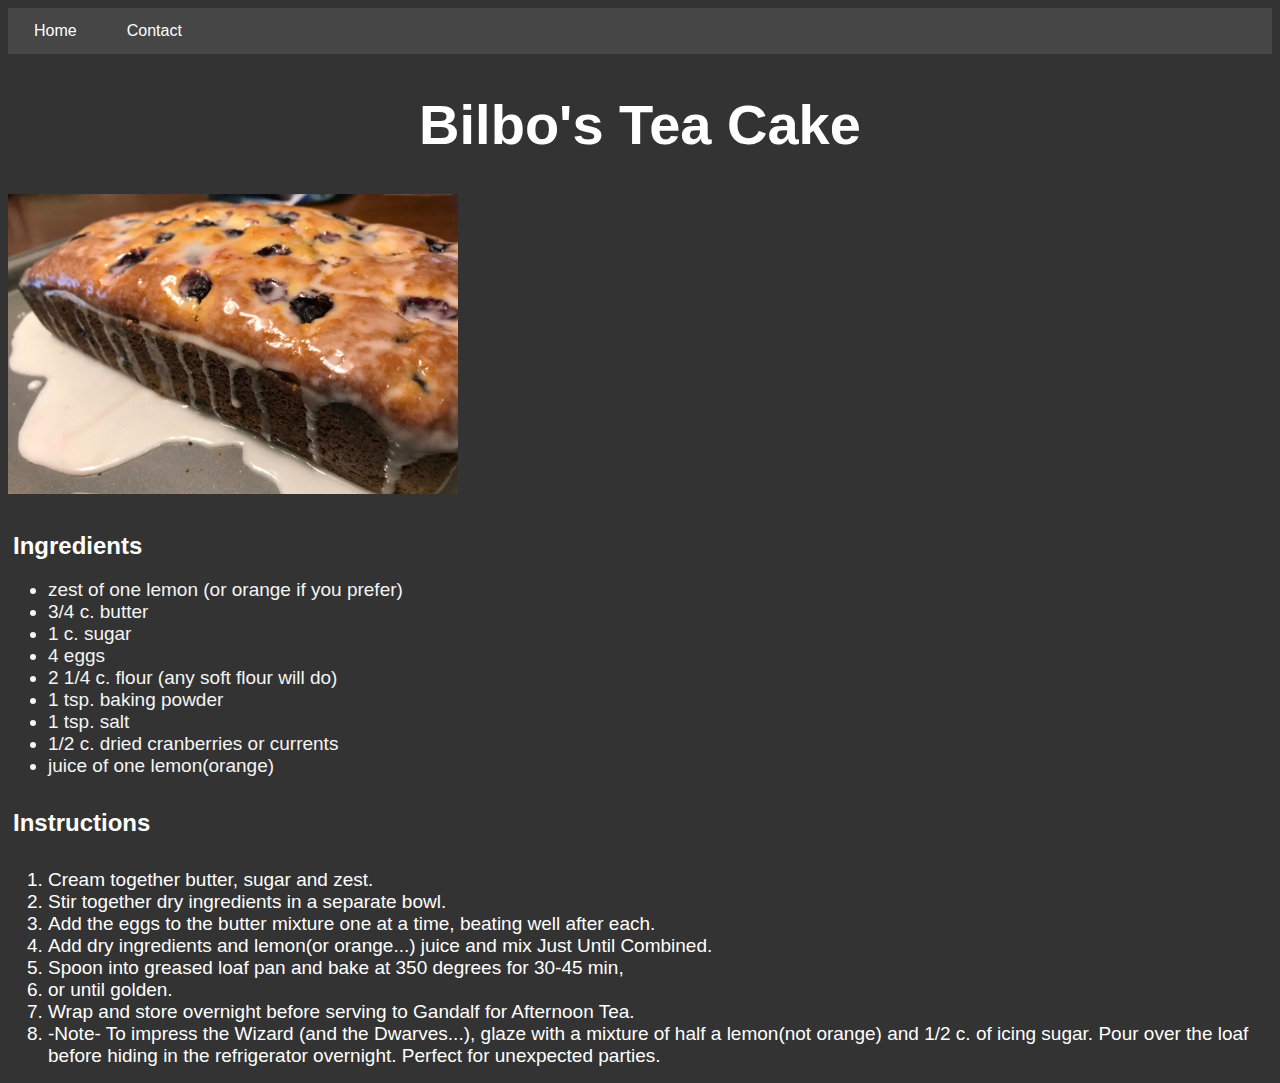
<file: bilbosteacakerecipe.html>
<!DOCTYPE html>

<html>
    <head>
        <meta charset="utf-8">
        <meta http-equiv="X-UA-Compatible" content="IE=edge">
        <title></title>
        <meta name="description" content="">
        <meta name="viewport" content="width=device-width, initial-scale=1">
        <link rel="stylesheet" href="stylesheet.css">
    </head>
    <body>
        <ul id="menu_bar">
            <li><a href="/index.html">Home</a></li>
            <li></a><a href="contact.html">Contact</a></li>
          </ul></a>
    <h1 class="recipe_header">Bilbo's Tea Cake</h1>
    <img src="images/bilbosteacake.jpg" height="300" title="bilbo's tea cake" alt="Bilbo Baggins Tea Cake" >
    <br><br>
    <h1 class="ingredients_header">Ingredients</h1>
    <a class="ingredients_list">
        <ul>
            <li> zest of one lemon (or orange if you prefer)</li>
            <li> 3/4 c. butter</li>
            <li> 1 c. sugar</li>
            <li> 4 eggs</li>
            <li> 2 1/4 c. flour (any soft flour will do)</li>
            <li> 1 tsp. baking powder</li>
            <li> 1 tsp. salt</li>
            <li> 1/2 c. dried cranberries or currents</li>
            <li> juice of one lemon(orange)</li>
        </ul>
    </a>
    <h4 class="instructions_header">Instructions</h4>
      <ol id="instructions_list">
        <li class="instructions_list">Cream together butter, sugar and zest.</li>
        <li class="instructions_list">Stir together dry ingredients in a separate bowl.</li>
        <li class="instructions_list">Add the eggs to the butter mixture one at a time, beating well after each.</li>
        <li class="instructions_list">Add dry ingredients and lemon(or orange...) juice and mix Just Until Combined.</li>
        <li class="instructions_list">Spoon into greased loaf pan and bake at 350 degrees for 30-45 min,</li>
        <li class="instructions_list">or until golden.</li>
        <li class="instructions_list">Wrap and store overnight before serving to Gandalf for Afternoon Tea.</li>
        <li class="instructions_list">-Note- To impress the Wizard (and the Dwarves...), glaze with a mixture of half a lemon(not orange) and 1/2 c. of icing sugar. Pour over the loaf before hiding in the refrigerator overnight. Perfect for unexpected parties.</li>
     </ol>
        
    </body>
</html>
</file>
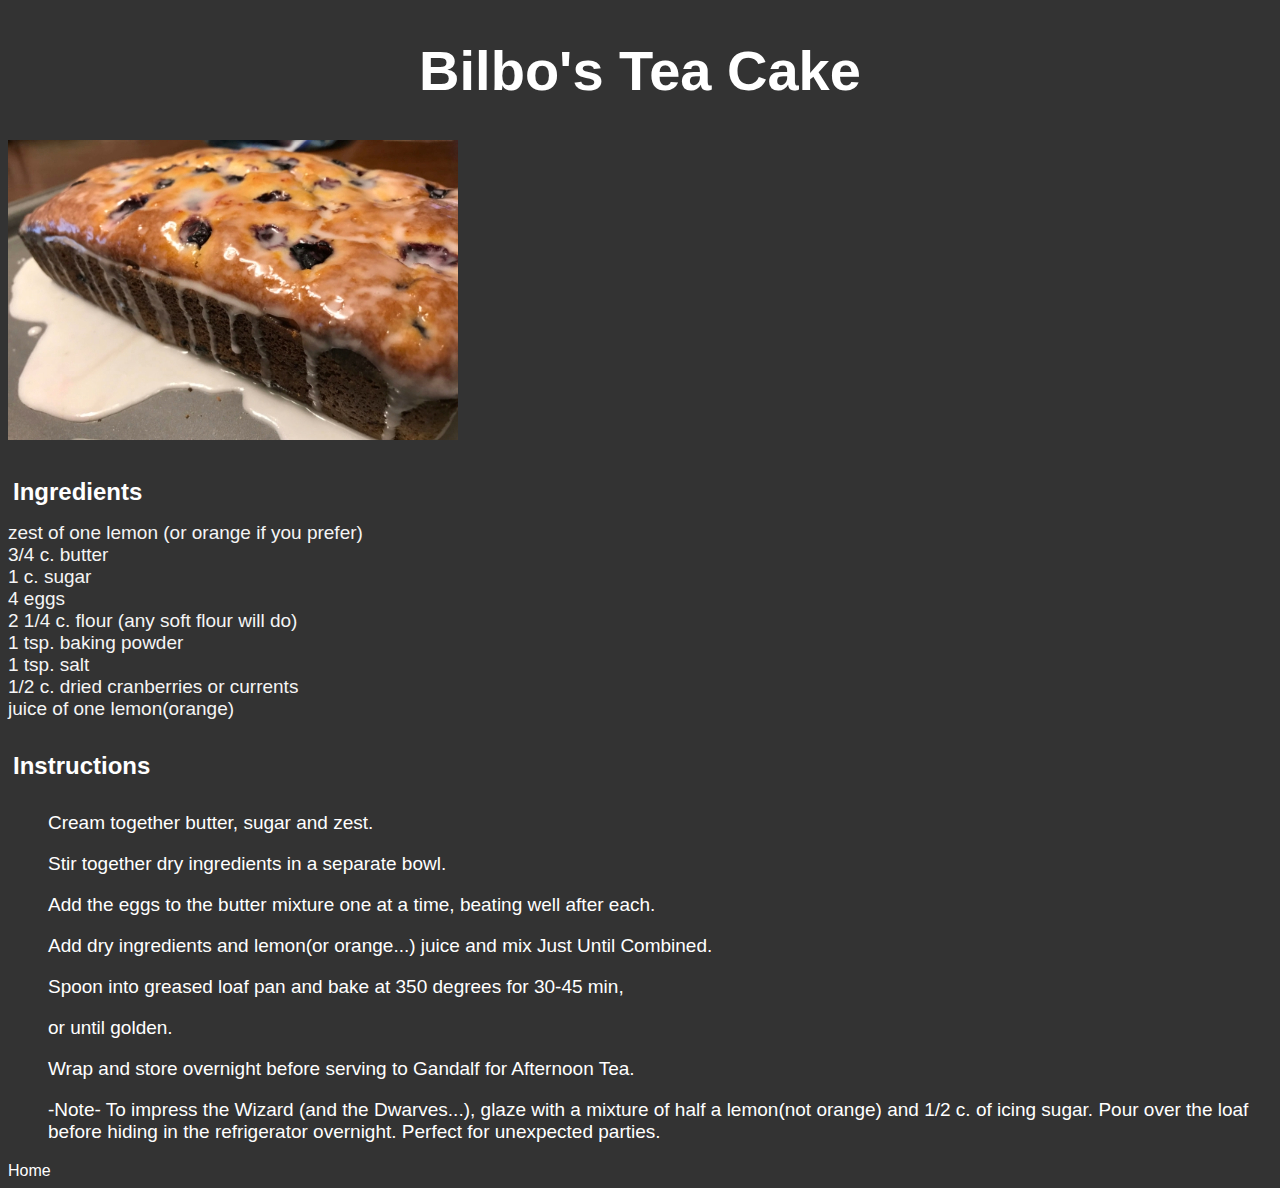
<file: Bteacakerecipe.html>
<!DOCTYPE html>

<html>
    <head>
        <meta charset="utf-8">
        <meta http-equiv="X-UA-Compatible" content="IE=edge">
        <title></title>
        <meta name="description" content="">
        <meta name="viewport" content="width=device-width, initial-scale=1">
        <link rel="stylesheet" href="stylesheet.css">
    </head>
    <body>
    <h1 class="recipe_header">Bilbo's Tea Cake</h1>
    <img src="/images/bilbosteacake.jpg" height="300" title="bilbo's tea cake" alt="Bilbo Baggins Tea Cake">
    <br><br>
    <h1 class="ingredients_header">Ingredients</h1>
    <a class="ingredients_list">
        <li>zest of one lemon (or orange if you prefer)</li>
        <li>3/4 c. butter</li>
        <li>1 c. sugar</li>
        <li>4 eggs</li>
        <li>2 1/4 c. flour (any soft flour will do)</li>
        <li>1 tsp. baking powder</li>
        <li>1 tsp. salt</li>
        <li>1/2 c. dried cranberries or currents</li>
        <li>juice of one lemon(orange)</li>
    </a>
    <h4 class="instructions_header">Instructions</h4>
    
    <p>
      <ul class="instructions_list">Cream together butter, sugar and zest.</ul>
      <ul class="instructions_list">Stir together dry ingredients in a separate bowl.</ul>
      <ul class="instructions_list">Add the eggs to the butter mixture one at a time, beating well after each.</ul>
      <ul class="instructions_list">Add dry ingredients and lemon(or orange...) juice and mix Just Until Combined.</ul>
      <ul class="instructions_list">Spoon into greased loaf pan and bake at 350 degrees for 30-45 min,</ul>
      <ul class="instructions_list">or until golden.</ul>
      <ul class="instructions_list">Wrap and store overnight before serving to Gandalf for Afternoon Tea.</ul>
      <ul class="instructions_list">-Note- To impress the Wizard (and the Dwarves...), glaze with a mixture of half a lemon(not orange) and 1/2 c. of icing sugar. Pour over the loaf before hiding in the refrigerator overnight. Perfect for unexpected parties.</ul>
      
    </p>
    <a href="index.html" class="home_link">Home</a>
        
    </body>
</html>
</file>
<file: stylesheet.css>
body {
    background-color: #333;
    color: white;
}

#menu_bar {
    list-style-type: none;
    display: block;
    margin: 0px;
    padding: 0;
    overflow: hidden;
    background-color: #464646;
}

#menu_bar li {
    display: inline;
    width:auto;
    font-family: Arial, Helvetica, sans-serif;
    float: left;
    margin-left: 2px;
    padding: 4px;
}

#menu_bar a {
    display: block;
    color: white;
    text-align: center;
    padding: 10px 20px;
    text-decoration: none;
}

#menu_bar a:hover {
    background-color: #111;
}

/* dropdown menu */

.dropbtn {
    background-color: #464646;
    color: white;
    padding: 10px;
    font-size: 16px;
    border: none;
    cursor: pointer;
}

.dropdown {
    position: absolute;
    display: inline-block;
  }

  .dropdown-content {
    display: none;
    position: absolute;
    background-color: #464646;
    min-width: 150px;
    box-shadow: 0px 8px 16px 0px rgba(105, 105, 105, 0.295);
    z-index: 1;
  }

  .dropdown-content a {
    color: black;
    padding: auto;
    text-decoration: none;
    display: block;
    font-size: 17px;
  }

  .dropdown-content a:hover {background-color: #f1f1f1}

  .dropdown:hover .dropdown-content {
    display: block;
  }

  .dropdown:hover .dropbtn {
    background-color: black;
  }


.recipe_link {
    color: white;
    font-family: Arial, Helvetica, sans-serif;
    font-size: 25px;
    padding: 1px 1px;
    text-align: center;
    text-decoration: none;
    display: inline-block;
    
}

/* MORE TO COME */

.recipe_link_moretocome {
    color: white;
    font-family: Arial, Helvetica, sans-serif;
    font-size: 25px;
}
/* */

.recipe_link:hover {
    color: lightgray;
    font-family: Arial, Helvetica, sans-serif;
}

#recipe_list {
    text-decoration: none;
    list-style-type: none;
    padding: 3px;
    margin: 20px 10px;
    text-align:left;
    font-family: Arial, Helvetica, sans-serif;
    font-size: large;

}

.recipe_header {
    font-family:Arial, Helvetica, sans-serif;
    font-size: 3.5em;
    text-align: center;
    text-decoration: none;
}

.recipe_header_main {
    font-family:Arial, Helvetica, sans-serif;
    font-size: 3.5em;
    text-align: center;
    text-decoration: none;
    margin: 0;
    padding-top: 20px;
}

.recipe_caption {
    font-style: italic;
    text-align: center;

    
}

.ingredients_header {
    font-family:Arial, Helvetica, sans-serif;
    font-size: 1.5em;
    text-indent: 5px;
}

.ingredients_list {
    font-family:Arial, Helvetica, sans-serif;
    color: whitesmoke;
    font-size: 19px;
}

.instructions_header {
    font-family:Arial, Helvetica, sans-serif;
    font-size: 1.5em;
    text-indent: 5px;
}

.instructions_list {
    font-family:Arial, Helvetica, sans-serif;
    color: white;
    font-size: 19px;
}

.home_link {
    color: white;
    font-family: Arial, Helvetica, sans-serif;
    text-decoration: none;
}

.home_link:hover {
    color: lightgray;
    font-family: Arial, Helvetica, sans-serif;
}

.contact_links {
    font-family: Arial, Helvetica, sans-serif;
    font-size: 30px;
}

.email_contact {
    font-family: Arial, Helvetica, sans-serif;
    font-size: 20px;

}

.email_contact_link {
    font-family: Arial, Helvetica, sans-serif;
    font-size: 20px;
    text-decoration: none;
}

.email_contact_link a {
    text-decoration: none;
}

.email_contact_link a:visited {
    text-decoration: none;
    color: white;
}

.email_contact_link a:hover {
    text-decoration: none;
    color: lightgray;
}

/* image center  */

.center {
  display: block;
  margin-left: auto;
  margin-right: auto;
  width:auto;
}
</file>
